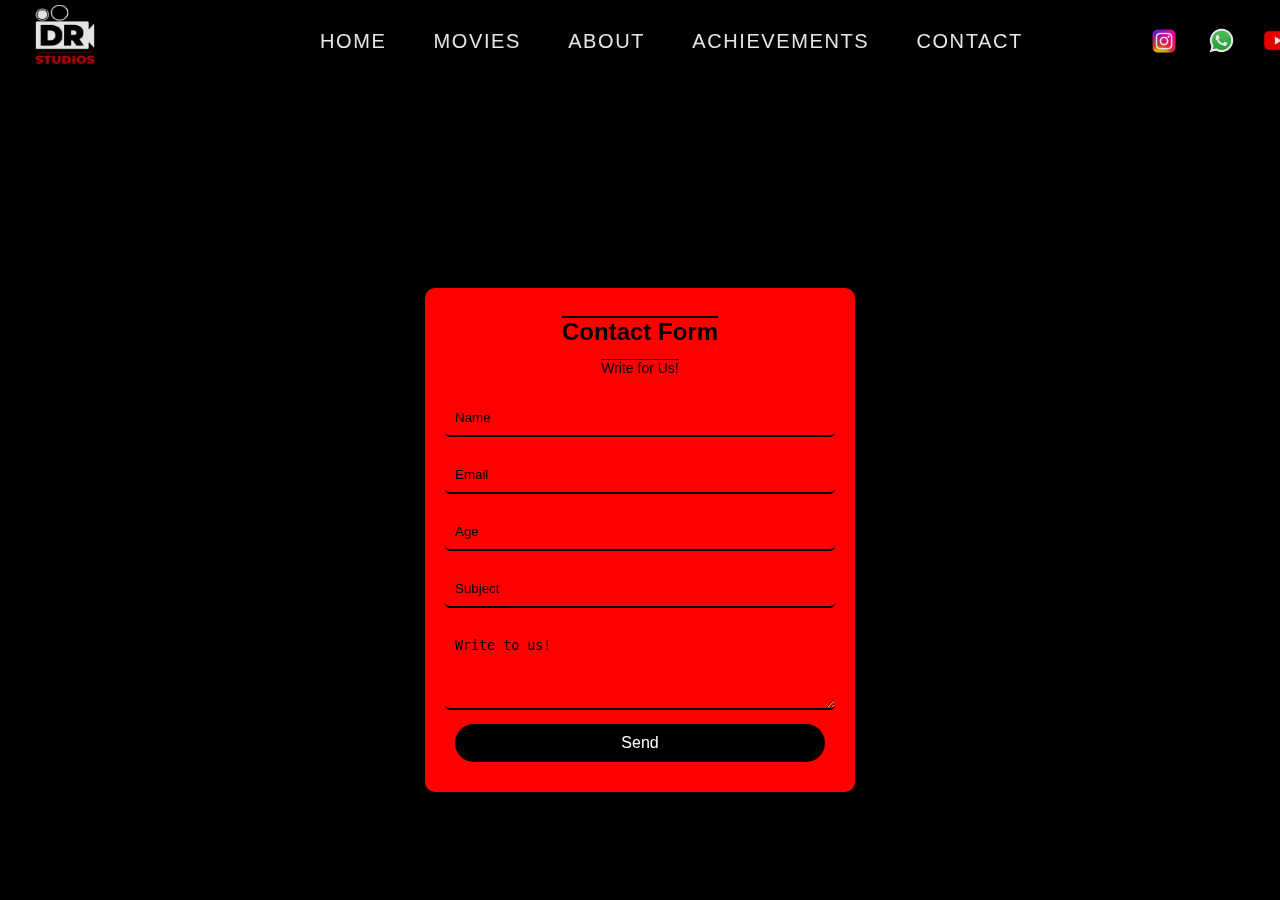
<file: contact.html>
<!DOCTYPE html>
<html lang="en">
<head>
    <meta charset="UTF-8">
    <meta name="viewport" content="width=device-width, initial-scale=1.0">
    <title>Contact Form</title>
    <link rel="icon" class="icon" type="image/png" href="images/drlogo1.png">
    <link rel="stylesheet" href="contact.css">
</head>
<body>
    <div class="container">
        <div class="header">
            <img src="images/drlogo1.png" class="logo">
            <div class="hello">
               <ul>
                <li><a href="index.html">HOME</a></li>
                <li><a href="index.html">MOVIES</a></li>
                <li><a href="index.html">ABOUT</a></li>
                <li><a href="index.html">ACHIEVEMENTS</a></li>
                <li><a href="contact.html">CONTACT</a></li>
            </ul> 
            <a href="https://www.instagram.com/dr____studios?utm_source=ig_web_button_share_sheet&igsh=ZDNlZDc0MzIxNw==" target="_blank"><img src="images/instagram.png" class="insta" href="@"></a>
            <a href="https://wa.me/9014979908?text=Hi"><img src="images/whatsapp.png" class="whatsapp"></a>
            <a href="https://www.youtube.com/@danushraghavendardrstudios9005" target="_blank"><img src="images/youtube.png" class="gmail"></a>
            </div> 
        </div>
        <div class="contact-form">
            <h2>Contact Form</h2>
            <p>Write for Us!</p>
            <form id="emailForm">
                <input type="text" id="name" placeholder="Name" required>
                <input type="email" id="email" placeholder="Email" required>
                <input type="text" id="age" placeholder="Age" required>
                <input type="text" id="subject" placeholder="Subject" required> <!-- Custom subject field -->
                <textarea id="message" placeholder="Write to us!" rows="4" required></textarea>
                <button type="submit">Send</button>
            </form>
        </div>
    </div>

    <script>
        document.getElementById("emailForm").addEventListener("submit", function(event) {
            event.preventDefault(); // Prevent actual form submission

            let name = encodeURIComponent(document.getElementById("name").value);
            let email = encodeURIComponent(document.getElementById("email").value);
            let age = encodeURIComponent(document.getElementById("age").value);
            let subject = encodeURIComponent(document.getElementById("subject").value); // Get custom subject
            let message = encodeURIComponent(document.getElementById("message").value);

            let mailtoLink = `https://mail.google.com/mail/?view=cm&fs=1&to=drstudiosofficial19@gmail.com&su=${subject}&body=Name:%20${name}%0AEmail:%20${email}%0AAge:%20${age}%0A%0AMessage:%20${message}`;

            window.open(mailtoLink, "_blank");
        });
    </script>
</body>
</html>
</file>
<file: contact.css>
/* General Styling */
.header{
    display:flex;
    background:#000;
    opacity:0.9;
    /* border:2px solid black;
    box-shadow: 0px 2px 10px 2px black; */
    height:60px;
    z-index: 1000;
    position: fixed;
    top:0;
    left:0;
    width:100%;
    transition: background-color 0.2s ease-in-out;
}
.header:hover{
    background-color: rgba(0, 0, 0, 0.9); 
}
.hello{
    position:relative;
    text-align: right;
    font-family:'Trebuchet MS', 'Lucida Sans Unicode', 'Lucida Grande', 'Lucida Sans', Arial, sans-serif;
    font-size: 20px;
    letter-spacing: 0.1rem;
    float:right;
    left: 70px;
    top: 10px;

}
.des{
    width:200%;
}
.logo
{
    position: relative;
    height:220px;
    width:190px;
    font-size: 100px;
    top: -75px;
    left:-30px;
    align-items: center;
}
.insta{
    position: relative;
    height:24px;
    width:24px;
    top: -95px;
    left:210px;
}
.whatsapp{
    position: relative;
    height:35px;
    width:35px;
    top: -90px;
    left:230px;
}
.gmail{
    position: relative;
    height:27px;
    width:27px;
    top: -94px;
    left:248px;
}
li{
    display: inline-block;
    padding: 20px 20px 20px 20px;
}

li a {
    position: relative;
    text-decoration: none;
    color: white;
    padding: 5px 0;
    transition: color 0.3s ease-in-out;
    top:-20px;
}

li a::before {
    content: "";
    position: absolute;
    top: -5px;
    left: 0;
    width: 100%;
    height: 2px;
    background-color: red;
    opacity: 0; /* Hide initially */
    transition: opacity 0.3s ease-in-out;
}

li a:hover {
    color: red;
}

li a:hover::before {
    opacity: 1; /* Just make it visible */
}


body {
    font-family: 'Arial', sans-serif;
    background: #000;
    display: flex;
    justify-content: center;
    align-items: center;
    height: 100vh;
    margin: 0;
}

/* Contact Form Container */
.container {
    display: flex;
    justify-content: center;
    align-items: center;
    height: 100%;
    width: 100%;
}

/* Contact Form Box */
.contact-form {
    position: relative;
    background: red;
    backdrop-filter: blur(10px);
    padding: 30px;
    border-radius: 10px;
    text-align: center;
    width: 370px;
    box-shadow: 0px 0px 10px rgba(0, 0, 0, 0.2);
    top:90px;
}

h2 {
    margin: 0;
    font-size: 24px;
    font-weight: bold;
    text-decoration: overline;
}

p {
    text-decoration: overline;
    font-size: 14px;
    color: black;
}

/* Input Fields */
input, textarea {
    position: relative;
    left:-10px;
    width: 100%;
    padding: 10px;
    margin: 10px 0;
    border: none;
    border-radius: 5px;
    outline: none;
    border-bottom: 2px solid black;
    background: transparent;
}
input::placeholder{
    color: #000;
}
textarea::placeholder{
    color: #000;
}

/* Send Button */
button {
    width: 100%;
    padding: 10px;
    background: black;
    color: white;
    font-size: 16px;
    border: none;
    border-radius: 25px;
    cursor: pointer;
}

button:hover {
    background: red;
    transition: background-color 0.4s;
    color: #000;
    text-decoration: overline;
}

/* Home Link */
.home-link {
    display: block;
    margin-top: 10px;
    color: black;
    text-decoration: none;
}
.home-link:hover{
    text-decoration: underline;
}
</file>
